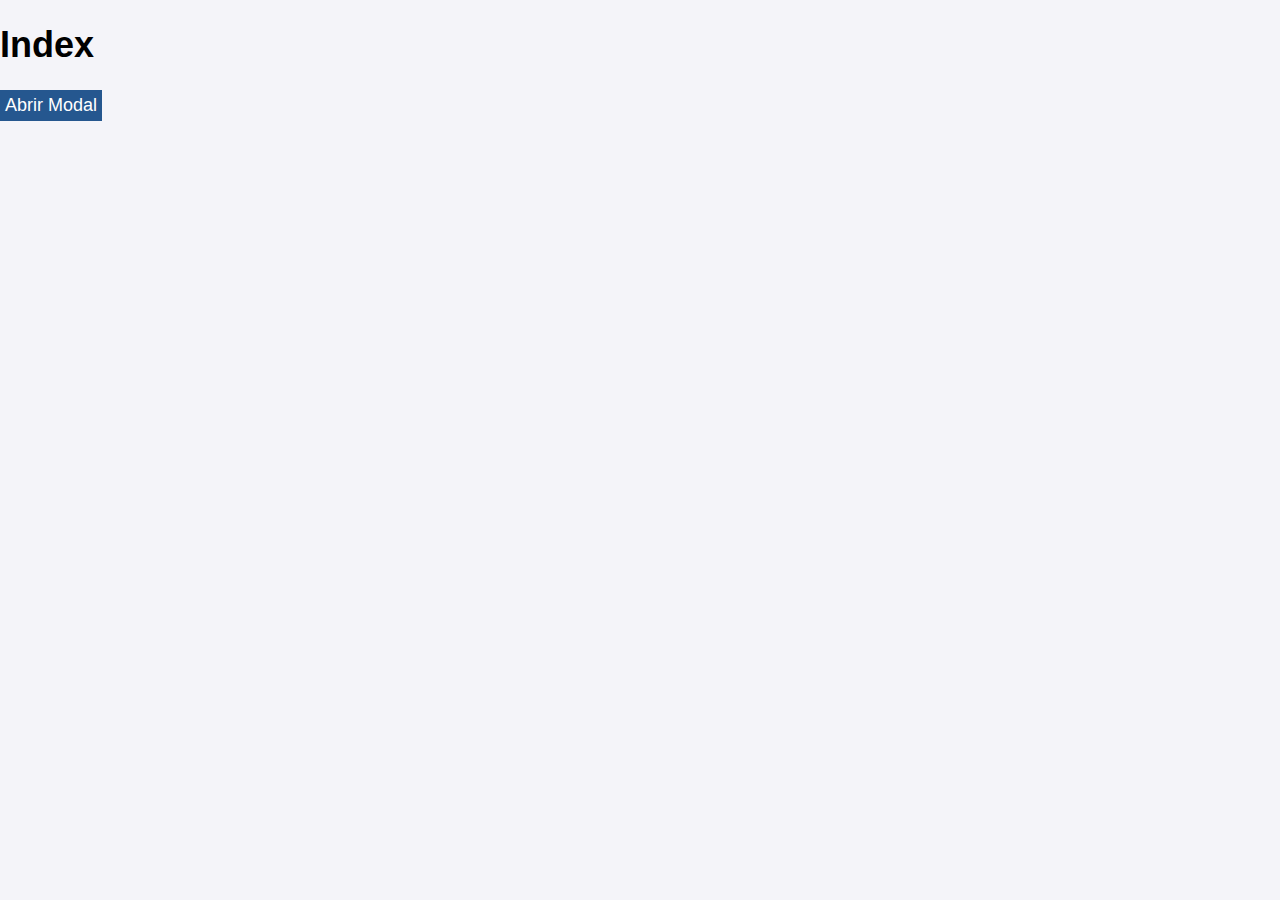
<file: index.html>
<!DOCTYPE html>
<html lang="en">
<head>
  <meta charset="UTF-8">
  <title>Index</title>
  <script src="main.js" defer></script>
  <link rel="stylesheet" href="styles.css">
</head>
<body>
  <h1>Index</h1>
  
  <!-- Botón para abrir modal (si quieres usarlo) -->
  <button id="open-modal">Abrir Modal</button>

  <!-- Modal -->
  <div class="modal-overlay" id="modal">
    <div class="modal-content">
      <h2>Formulario</h2>
      <form id="solicitudForm" >

        <label for="ticketNumber">Número de Ticket:</label>
      <input type="text" id="ticketNumber" name="ticketNumber" readonly>
      

      
      
      
      
      
      <label for="nombre">Nombre:</label>
        <input type="text" id="nombre" required>

        <label for="region">Región:</label>
        <input type="text" id="region" required value =" 1234">

        <label for="horas">Horas:</label>
        <input type="number" id="horas" required value="3">

        <label for="correo">Correo:</label>
        <input type="email" id="correo" required value="rparedes.escobar@gmail.com">

        <label for="telefono">Teléfono:</label>
        <input type="number" id="telefono" required value="413241234">

        <button type="submit">Enviar Solicitud</button>
      </form>
      <span class="close-modal" id="close-modal">Cerrar</span>
    </div>
  </div>

  <!-- Mensaje de ticket generado (opcional) -->
  <p id="ticketNumber"></p>
</body>
</html>
</file>
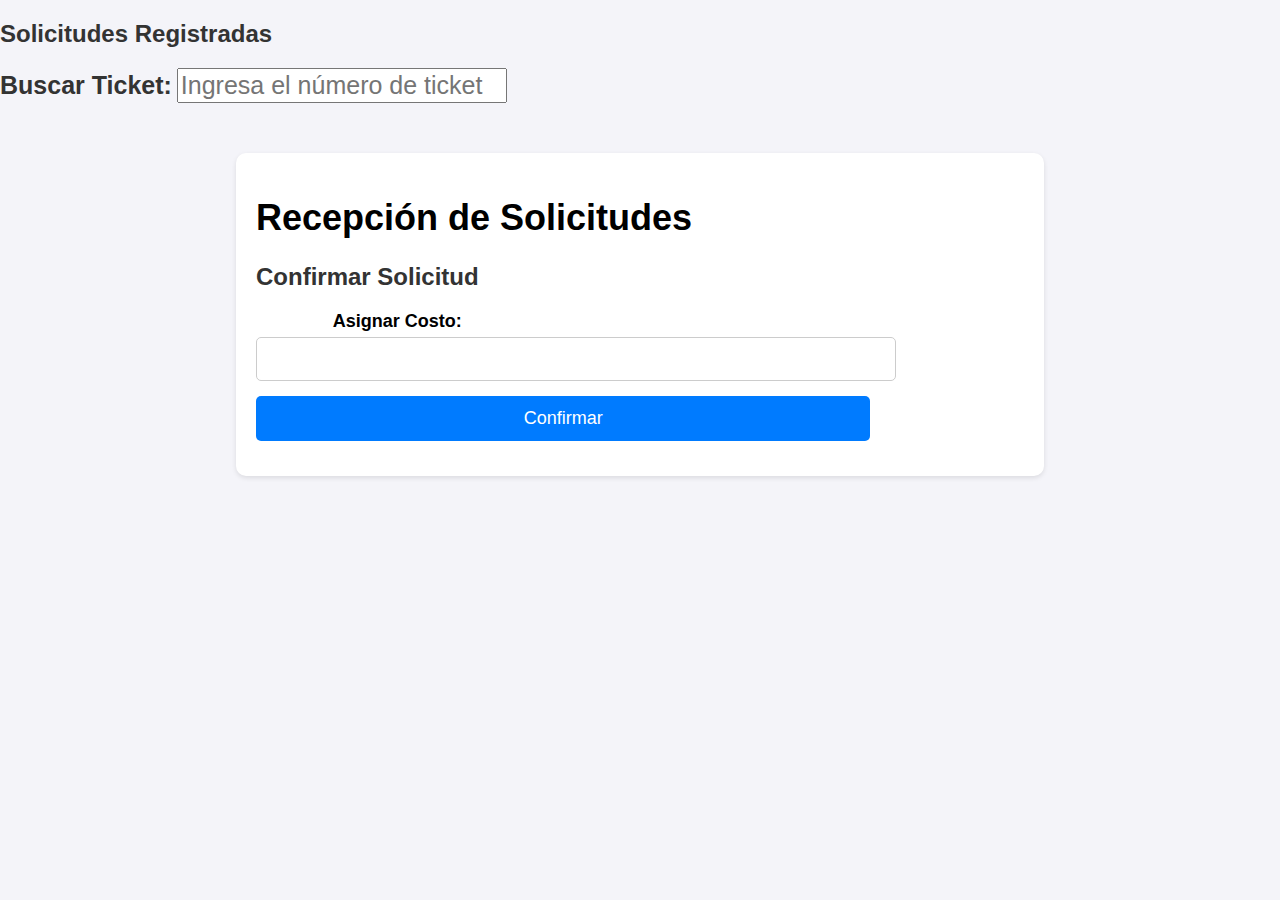
<file: index2.html>
<!DOCTYPE html>
<html lang="en">
<head>
  <meta charset="UTF-8">
  <title>Index2</title>
  <script src="main.js"  defer></script>
  <link rel="stylesheet" href="styles.css">
</head>
<body>
  <h2>Solicitudes Registradas</h2>

  <!-- Buscador de tickets (opcional) -->
  <label  class ="test" for="ticketSearch">Buscar Ticket:</label>
  <input type="text" id="ticketSearch" placeholder="Ingresa el número de ticket">
  <ul id="ticketList"></ul>

  <!-- Sección para mostrar una solicitud específica (opcional) -->
  <div class="container">
    <h1>Recepción de Solicitudes</h1>
    <div id="ultimaEntrada"></div>
    <form id="confirmForm">
      <h2>Confirmar Solicitud</h2>
      <label for="costo">Asignar Costo:</label>
      <input type="number" id="costo" name="costo" required>
      <button type="submit">Confirmar</button>
    </form>
    <div id="mensajeConfirmacion"></div>
  </div>

  
</body>
</html>
</file>
<file: styles.css>
body {
    font-family: Arial, sans-serif;
    margin: 0;
    padding: 0;
    background-color: #f4f4f9;
    font-size: 18px; /* Tamaño general para todo el texto */
}

.container {
    width: 80%;
    max-width: 60%;
    margin: 50px auto;
    padding: 20px;
    background: #fff;
    border-radius: 10px;
    box-shadow: 0 2px 5px rgba(0, 0, 0, 0.1);
}

h2 {
    text-align: left;
    color: #333;
    font-size: 24px; /* Aumenta el tamaño del título principal */
}
h3 {
    text-align: center;
    color: #333;
    font-size: 24px; /* Aumenta el tamaño del título principal */
}

form label {
    display: block;
    margin: 10px 0 5px;
    font-weight: bold;
    font-size: 18px; /* Aumenta el tamaño de las etiquetas */
    text-align: left;   
    padding-left: 10%;
}
form input,
form select,
form button {
    width: 80%;
    padding: 12px; /* Incrementa un poco el espacio interno */
    margin-bottom: 15px;
    border: 1px solid #ccc;
    border-radius: 5px;
    font-size: 16px; /* Aumenta el tamaño de los campos */
}

button {
    background: #25578f;
    padding: 5px;
    color: #fff;
    border: none;
    cursor: pointer;
    font-size: 18px; /* Aumenta el tamaño del botón */

}


form button {
    background: #007BFF;
    color: #fff;
    border: none;
    cursor: pointer;
    font-size: 18px; /* Aumenta el tamaño del botón */
}

form button:hover {
    background: #0056b3;
    transition: 1s;
}

#mensaje {
    text-align: center;
    color: green;
    font-weight: bold;
    font-size: 20px; /* Hace el mensaje más destacado */
}


/* ******************************* */

/* Boton modal */



/* Estilo del fondo oscuro */
.modal-overlay {
    position: fixed;
    top: 0;
    left: 0;
    width: 100%;
    height: 100%;
    background-color: rgba(0, 0, 0, 0.5);
    display: none; /* Oculto por defecto */
    justify-content: center;
    align-items: center;
    z-index: 9999; /* Asegura que el modal esté encima de otros elementos */
    transition: opacity 0.3s ease;
}

.modal-overlay.show {
    display: flex;
    opacity: 1;
}
  
  /* Contenido del modal */
  .modal-content {
    background-color: white;
    padding: 2%;
    border-radius: 10px;
    width: 50%;
    text-align: center;
    opacity: 1;
  }
  
  /* Botón para cerrar */
  .close-modal {
    margin-top: 10px;
    cursor: pointer;
    color: rgb(218, 94, 94);
    font-weight: bold;
    opacity: 1;
    font-size: 16px;       /* Ajusta el tamaño de la fuente */
    border: none;          /* Sin borde por defecto */
    background: transparent; /* Fondo transparente */
    padding: 5px 10px;     /* Espacio interno */
    border-radius: 4px;    /* Bordes ligeramente redondeados */
    transition: all 0.3s ease;
  }
  
  /* Efecto hover */
  .close-modal:hover {
    background-color: rgb(218, 94, 94);
    color: #fff;
    opacity: 0.8; 
    padding: 10px;

}

#ticketSearch {
    font-size: 25px;
       
}
.test {
    font-size: 25px;
    font-weight: bold;
    color: #333; /* Color del texto */
    margin-bottom: 5px;
}
</file>
